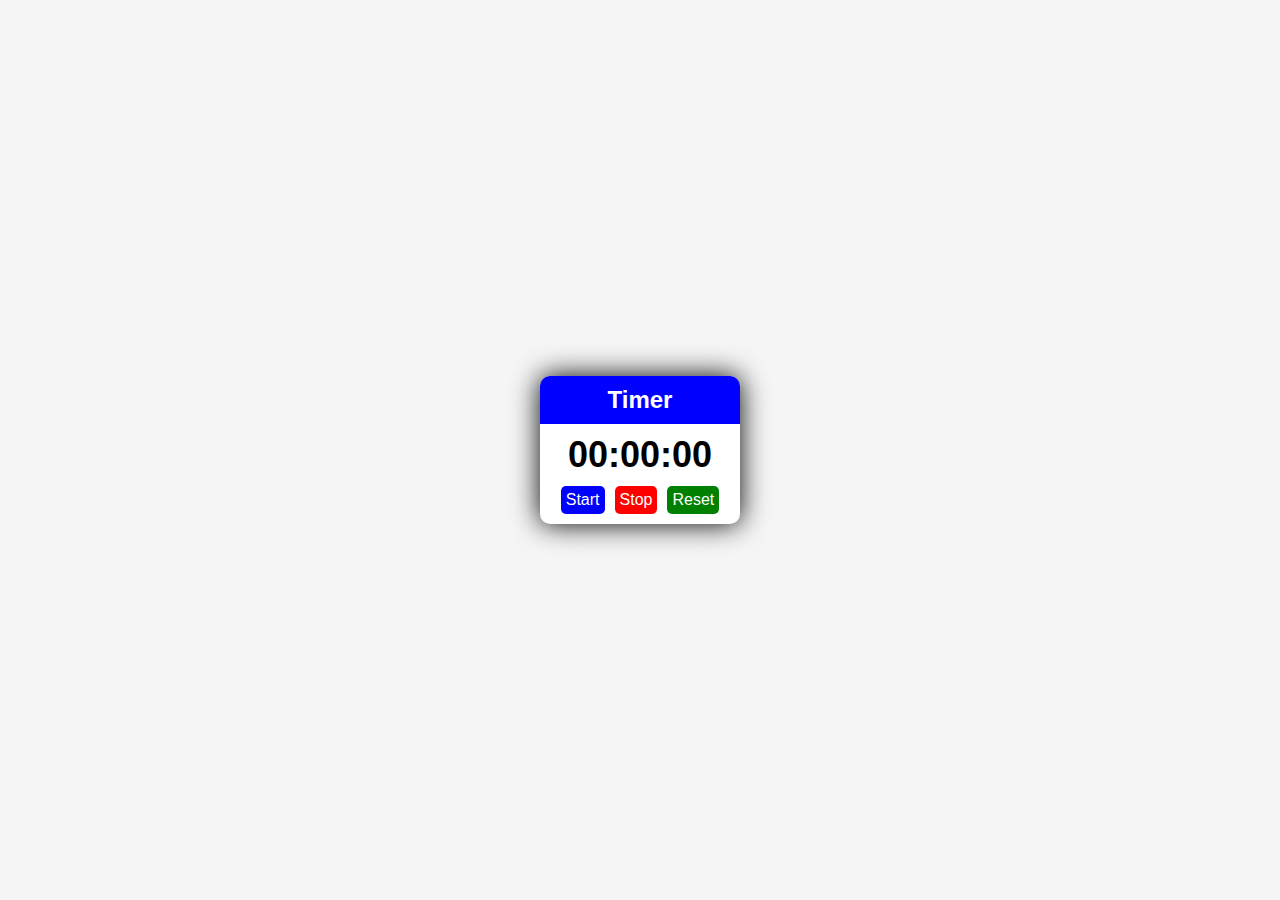
<file: index.html>
<!DOCTYPE html>
<html lang="en">
<head>
    <meta charset="UTF-8">
    <meta name="viewport" content="width=device-width, initial-scale=1.0">
    <title>Timer</title>
    <link rel="stylesheet" href="style.css">
</head>
<body>
    <div class="container">
        <h2>Timer</h2>
        <div class="timer" id="timer">
            00:00:00
        </div>
        <div class="btn-box">
            <button class="start">Start</button>
            <button class="stop">Stop</button>
            <button class="reset">Reset</button>
        </div>
       
    </div>    

    <script src="script.js"></script>
</body>
</html>
</file>
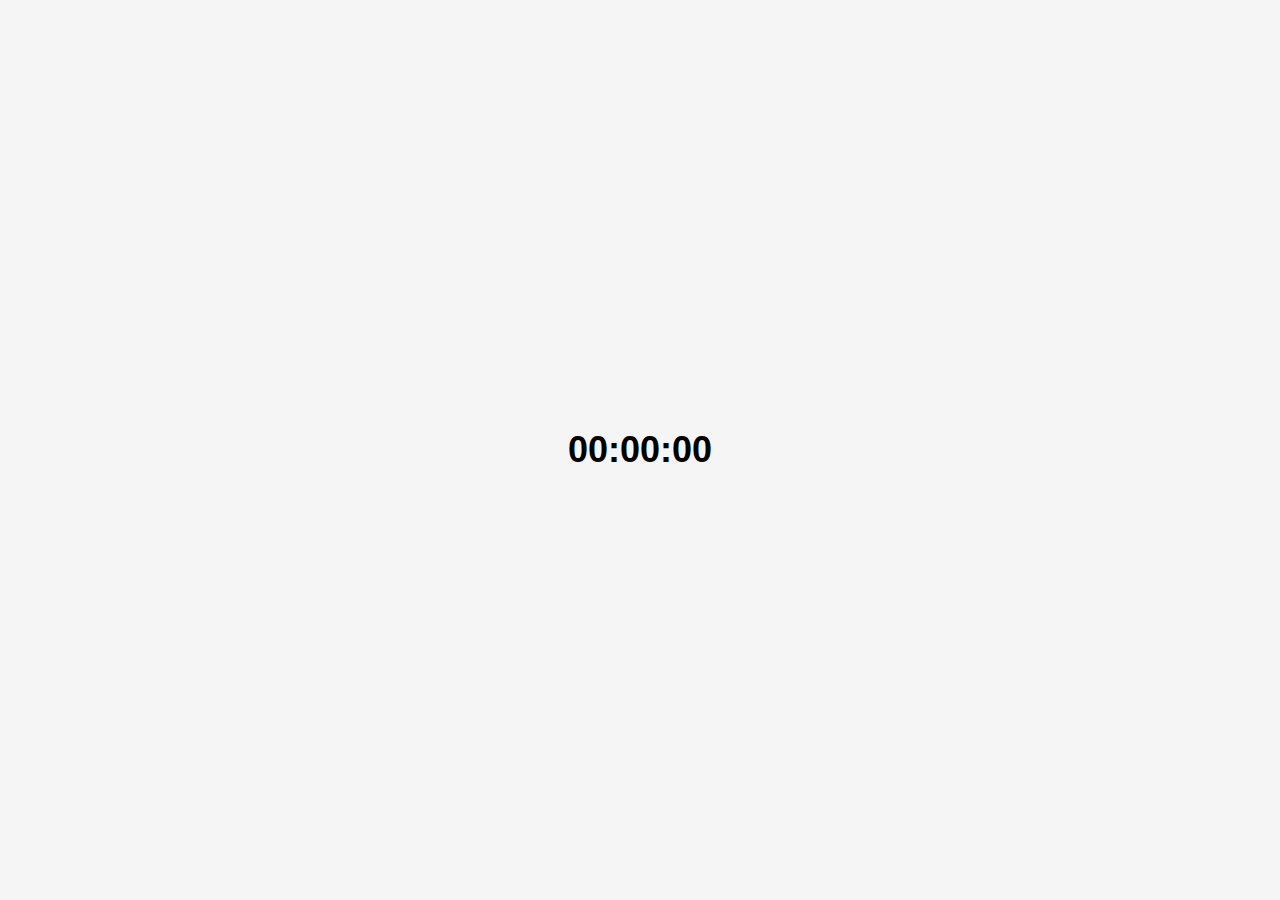
<file: timer/index.html>
<!DOCTYPE html>
<html lang="en">
<head>
    <meta charset="UTF-8">
    <meta name="viewport" content="width=device-width, initial-scale=1.0">
    <title>Timer</title>
    <link rel="stylesheet" href="style.css">
</head>
<body>
    <div class="timer" id="timer">
        00:00:00
    </div>

    <script src="script.js"></script>
</body>
</html>
</file>
<file: style.css>
*{
    padding: 0;
    margin: 0;
    box-sizing: border-box;
}
body{
    font-family: sans-serif;
    background-color: #f5f5f5;
    display: flex;
    justify-content: center;
    align-items: center;
    height: 100vh;
    
}
.container{
    background-color: white;
    border-radius: 10px;
    box-shadow: 0 0 28px;
    overflow: hidden;
    width: 200px;
}
.container h2{
    background-color: blue;
    color: white;
    display: flex;
    justify-content: center;
    align-items: center;
    padding: 10px;
    
}
.timer{
    font-size: 36px;
    font-weight: bolder;
    padding: 10px;
    display: flex;
    justify-content: center;
    align-items: center;
}
.btn-box{
    display: flex;
    gap: 10px;
    justify-content: center;
    align-items: center;
    padding-bottom: 10px;
}
.container button{
    padding: 5px;
    border-radius: 5px;
    border: none;
    color: white;
    font-size: 1rem;
    cursor: pointer;
}
.start{
    background-color: blue;    
}
.start:hover{
    transform: scale(1.2);    
}
.stop{
    background-color: red;
}
.stop:hover{
    transform: scale(1.2);    
}
.reset{
    background-color: green;
}
.reset:hover{
    transform: scale(1.2);    
}
@media(max-width:500px){
    .container{
        width: 80%;
    }
    .container h2{
        padding: 10px;
        font-size: 2rem;
    }
    .timer{
        font-size: 46px;
    }
    .btn-box{
        padding-bottom: 20px;
    }
    .container button{
        padding: 10px;
        font-size: 1.2rem;
    }
}
</file>
<file: timer/style.css>
body{
    font-family: sans-serif;
    background-color: #f5f5f5;
    display: flex;
    justify-content: center;
    align-items: center;
    height: 100vh;
    margin: 0;
}
.timer{
    font-size: 36px;
    font-weight: bolder;
}
</file>
